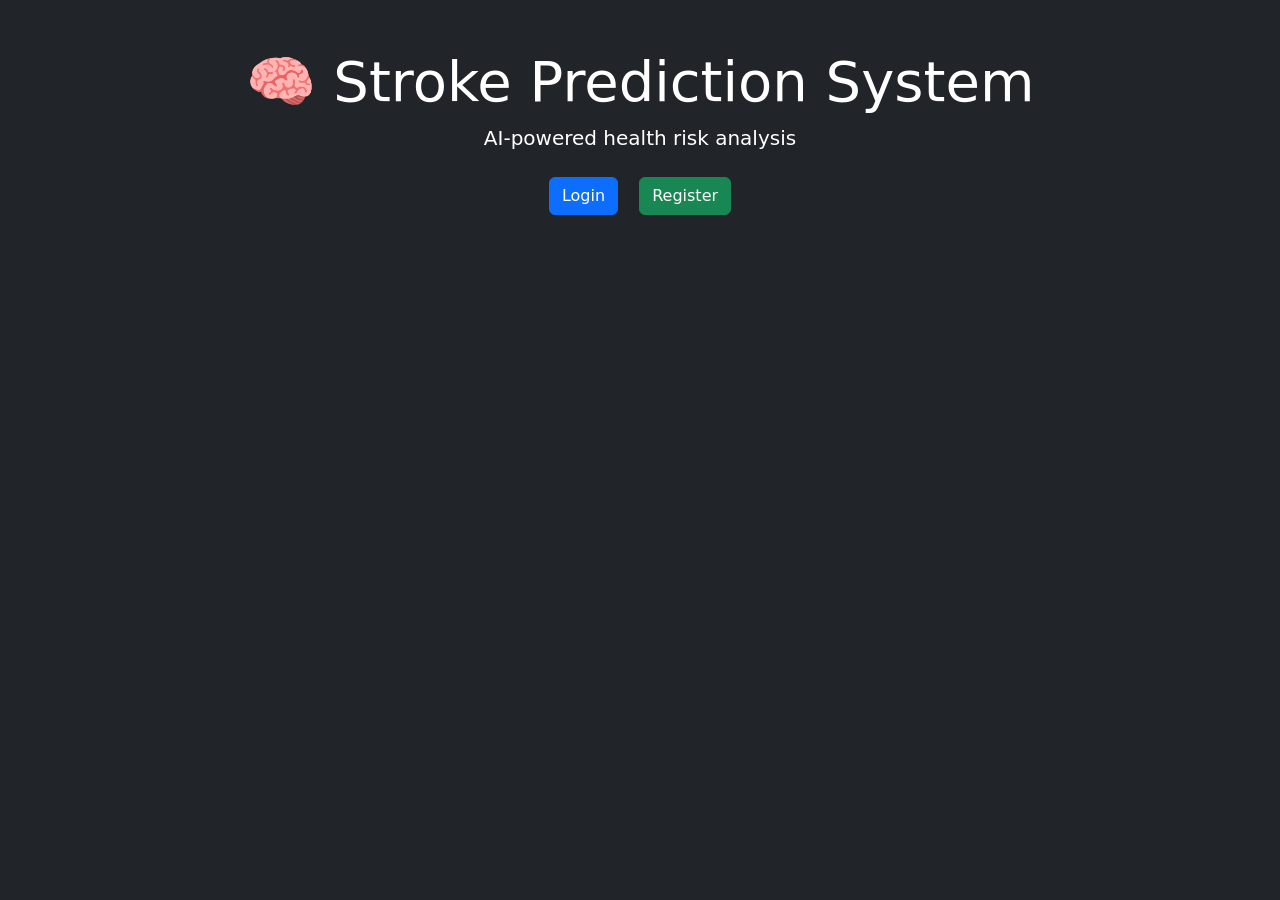
<file: templates/index.html>
<!DOCTYPE html>
<html>
<head>
<title>Stroke Prediction</title>
<link href="https://cdn.jsdelivr.net/npm/bootstrap@5.3.0/dist/css/bootstrap.min.css" rel="stylesheet">
</head>

<body class="bg-dark text-white text-center">

<div class="container mt-5">
    <h1 class="display-4">🧠 Stroke Prediction System</h1>
    <p class="lead">AI-powered health risk analysis</p>

    <a href="/login" class="btn btn-primary m-2">Login</a>
    <a href="/register" class="btn btn-success m-2">Register</a>
</div>

</body>
</html>
</file>
